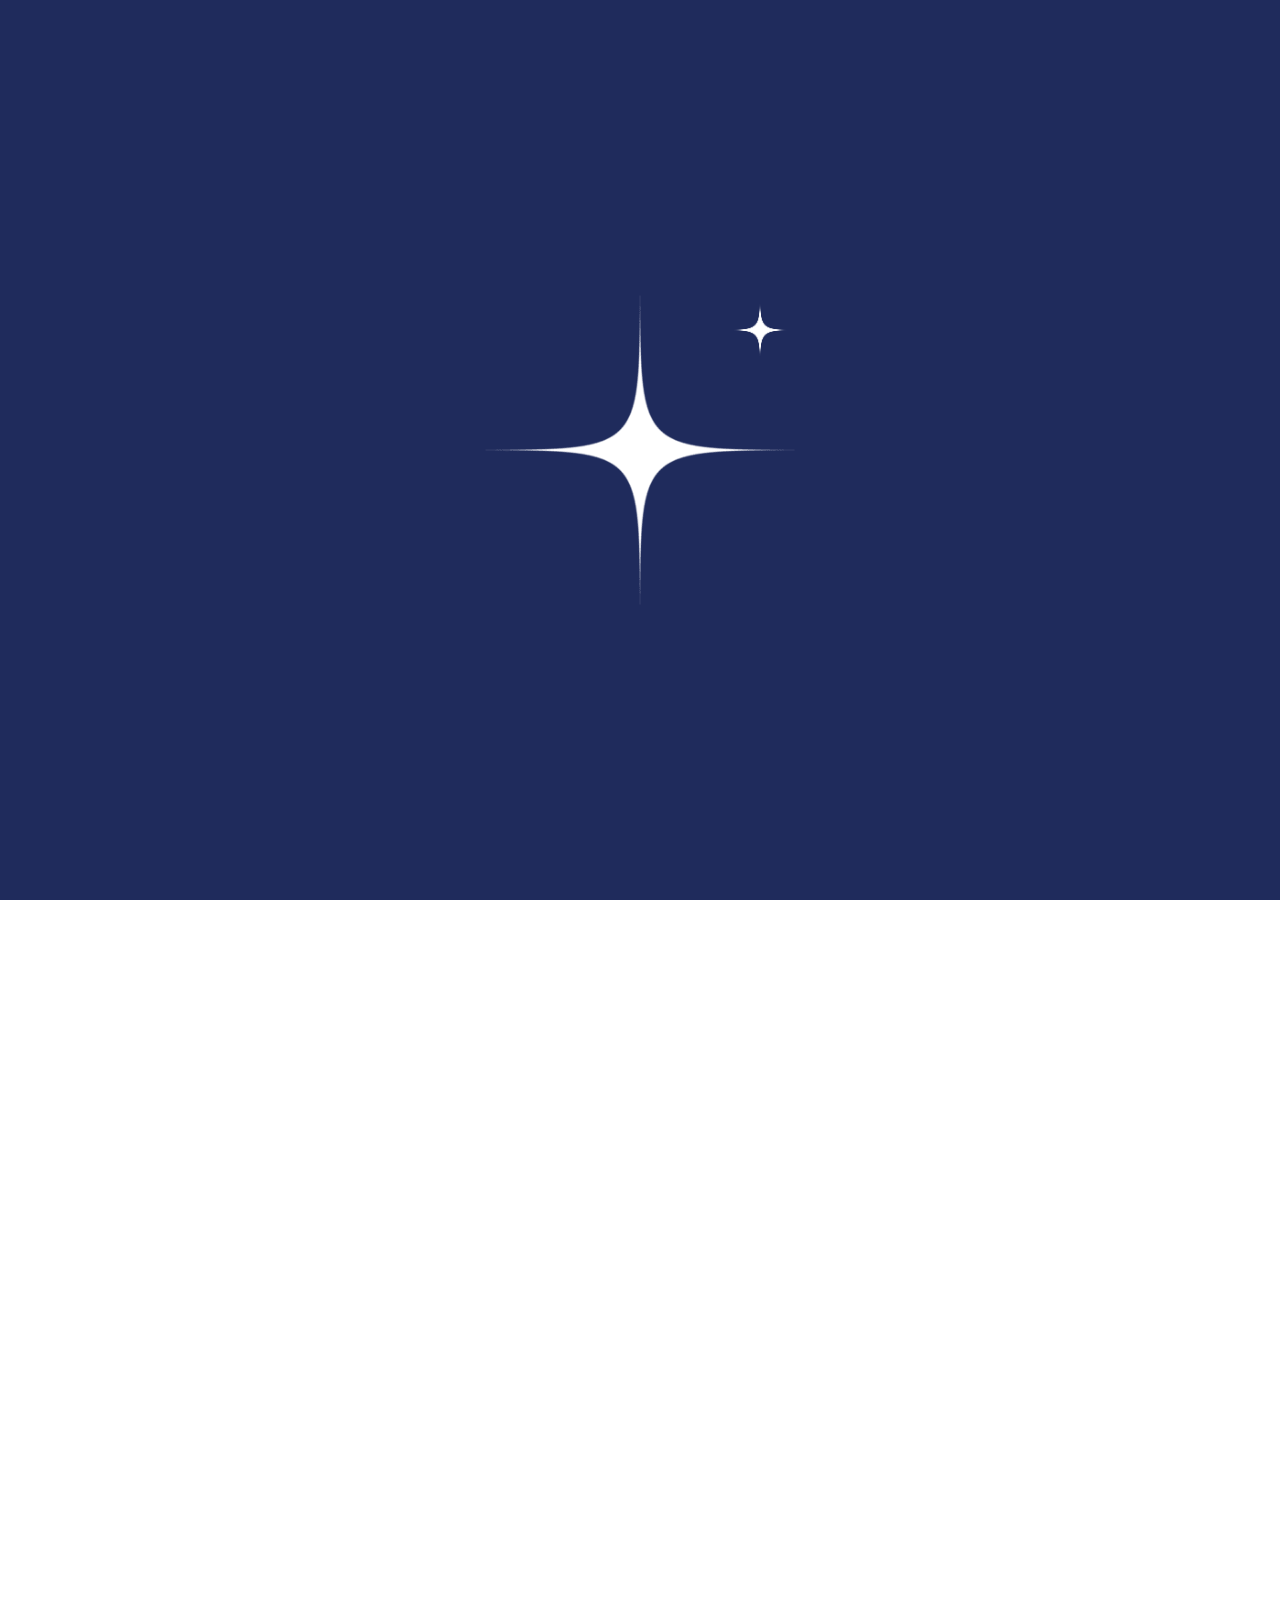
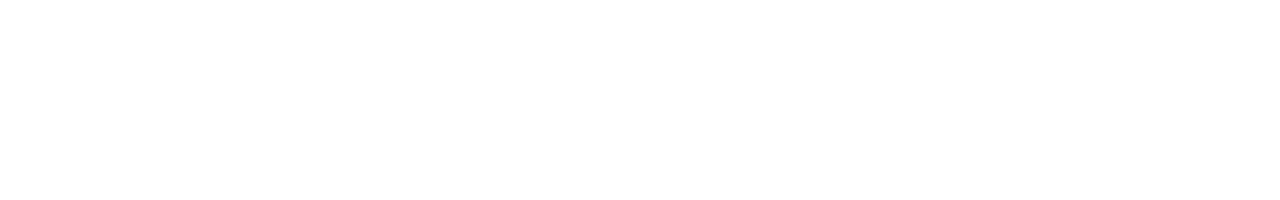
<file: frontend/index.html>
<!-- <!DOCTYPE html>
<html>
<head>
<meta charset="UTF-8">
<title>Polaris Intro</title>
<link rel="stylesheet" href="style.css">
</head>
<body>

<div id="intro">

    <img src="static/star.png" class="star big">
    <img src="static/star.png" class="star small">

    <p class="hint">Click or Scroll</p>

</div>

<script>
let triggered=false;

function start(){
    if(triggered) return;
    triggered=true;

    document.querySelector(".big").classList.add("zoom");
    document.querySelector(".small").classList.add("zoom");

    setTimeout(()=>{
        document.getElementById("intro").style.background="white";
    },1400);

    setTimeout(()=>{
        document.getElementById("intro").remove();
    },1800);
}

window.addEventListener("click",start);
window.addEventListener("wheel",start);
window.addEventListener("touchstart",start);
</script>

</body>
</html> -->
<!DOCTYPE html>
<html>
<head>
<meta charset="UTF-8">
<title>Polaris Intro</title>
<link rel="stylesheet" href="style.css">
</head>
<body>

<div id="intro">
    <img src="static/star.png" class="star big">
    <img src="static/star.png" class="star small">
    <!-- <p class="hint">Click or Scroll</p> -->
</div>

<script src="script.js"></script>
</body>
</html>
</file>
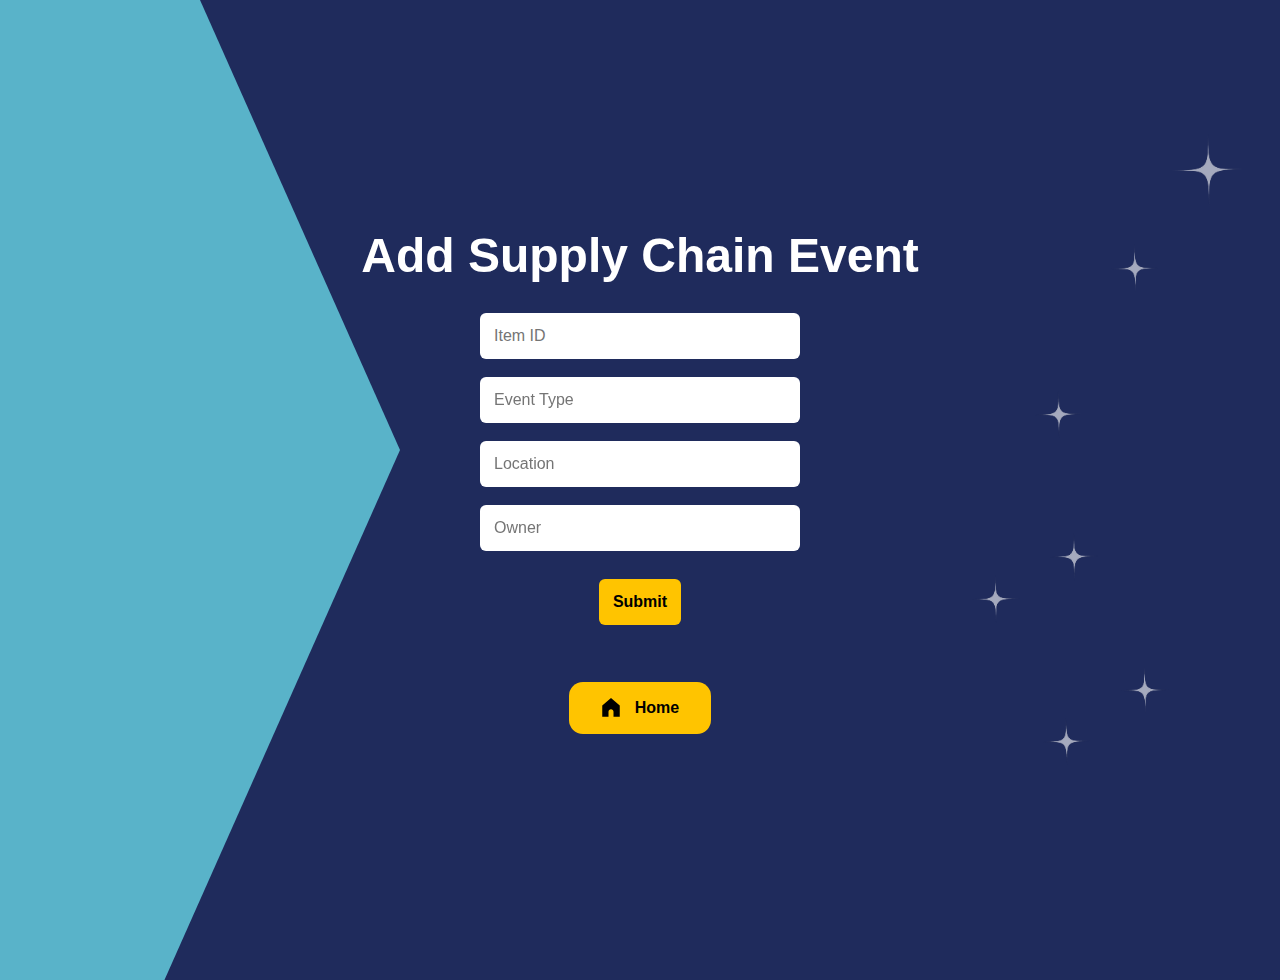
<file: frontend/template/add.html>
<!DOCTYPE html>
<html>
<head>
<meta charset="UTF-8">
<meta name="viewport" content="width=device-width, initial-scale=1.0">
<title>Add Record</title>
<link rel="stylesheet" href="../static/css/style.css">
</head>
<body class="add-body">

<!-- ARROW -->
<div class="arrow-inverted"></div>

<div class="add-container">

    <h1>Add Supply Chain Event</h1>

    <img src="../static/images/UrsaMinor.png" class="constellation-add" alt="Ursa Minor Constellation">

    <form id="addForm">

        <input type="text" placeholder="Item ID" id="itemId" required>

        <input type="text" placeholder="Event Type" id="eventType" required>

        <input type="text" placeholder="Location" id="locationId" required>

        <input type="text" placeholder="Owner" id="owner" required>

        <button type="submit">Submit</button>

    </form>

    <div class="home-container">
        <a href="index.html" class="home-btn">
            <span class="home-icon">
                <img src="../static/images/home-icon.svg" alt="Home">
            </span>
            <span>Home</span>
        </a>
    </div>

</div>

<script src="../static/js/add.js"></script>
</body>
</html>
</file>
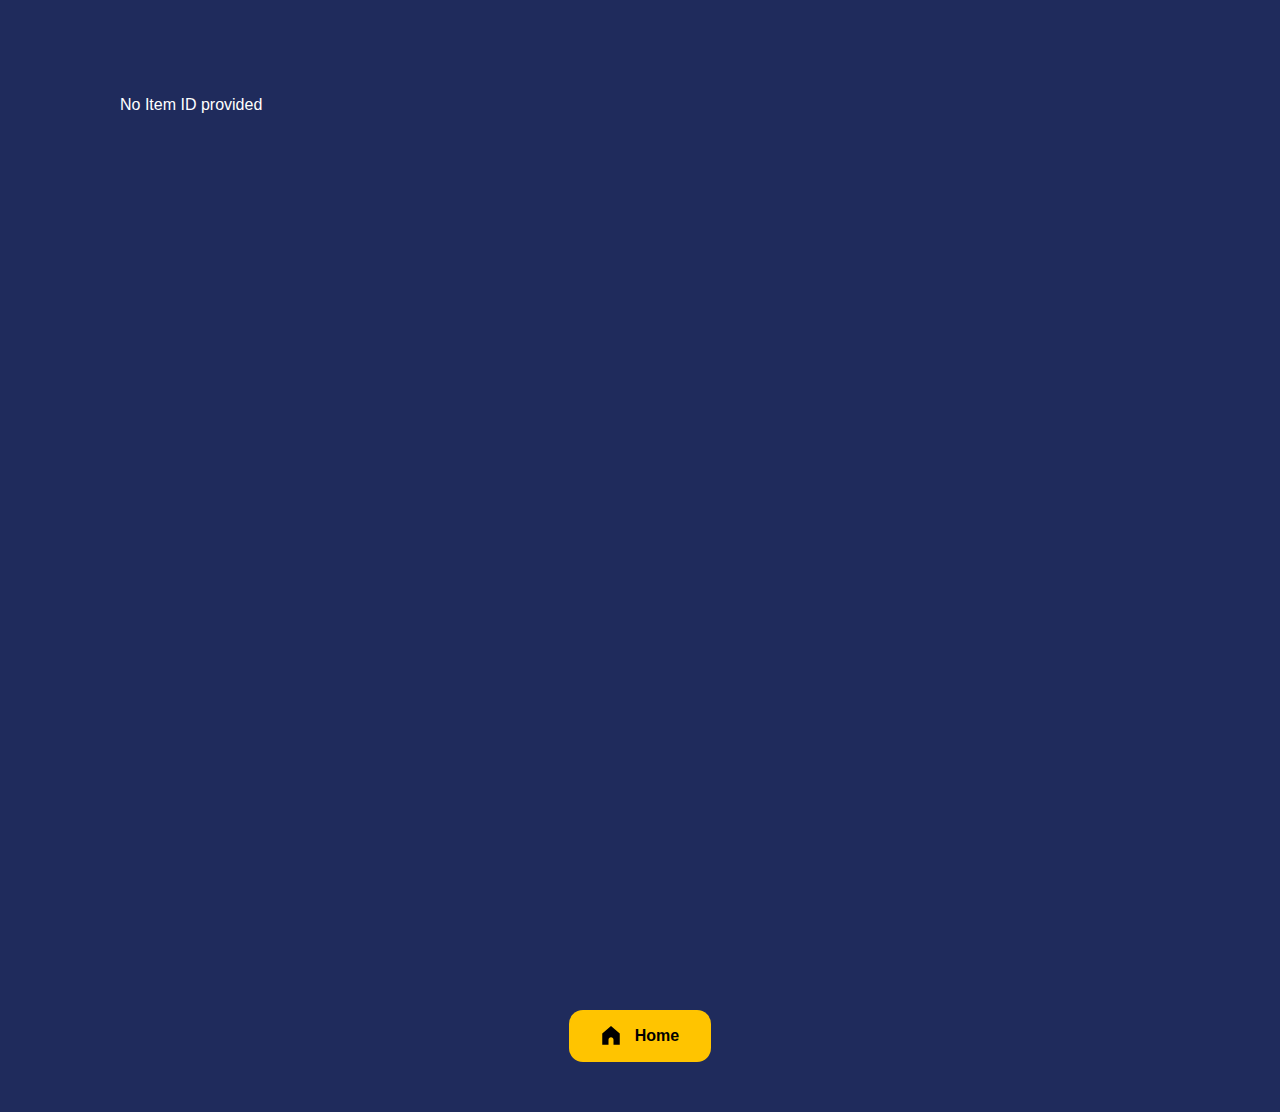
<file: frontend/template/track.html>
<!DOCTYPE html>
<html>
<head>
<meta charset="UTF-8">
<meta name="viewport" content="width=device-width, initial-scale=1.0">
<title>Polaris</title>
<link rel="stylesheet" href="../static/css/style.css">
</head>

<body class="track-body">

<!-- PAGE WRAPPER -->
<div class="track-page">

    <!-- RECORDS CONTAINER -->
    <div id="recordsContainer" class="records"></div>

</div>


<!-- HOME BUTTON -->
<div class="home-container">
    <a href="index.html" class="home-btn">

        <span class="home-icon">
            <img src="../static/images/home-icon.svg" alt="Home">
        </span>

        <span>Home</span>

    </a>
</div>

<!-- SCRIPT -->
<script src="../static/js/track.js"></script>

</body>
</html>
</file>
<file: frontend/style.css>
body{
    margin:0;
    height:200vh;
    font-family:sans-serif;
}

/* SCREEN */

#intro{
    position:fixed;
    inset:0;
    background:#1f2b5c;
    display:flex;
    justify-content:center;
    align-items:center;
    flex-direction:column;
    overflow:hidden;
}

/* STAR BASE */

.star{
    position:absolute;
    transform-origin:center center;
    transition:transform 1.15s cubic-bezier(.8,0,.2,1);
}

/* BIG STAR */

.big{
    width:320px;
}

/* SMALL STAR */

.small{
    width:80px;
    transform:translate(120px,-120px);
}

/* ZOOM EFFECT */

.zoom{
    transform:scale(60);
}

/* TEXT */

.hint{
    position:absolute;
    bottom:60px;
    color:white;
    opacity:.85;
    font-size:14px;
}
</file>
<file: frontend/static/css/style.css>
:root{
    --bg-dark: #1f2b5c;
    --turquoise: #59b3c9;
    --button-yellow: #ffc400;
}

body{
    margin:0;
    font-family:sans-serif;
    overflow:hidden;
    background:var(--bg-dark);
}

/* INTRO */

#intro{
    position:fixed;
    inset:0;
    background:var(--bg-dark);
    display:flex;
    justify-content:center;
    align-items:center;
    z-index:30;
}

.star{
    position:absolute;
    transform-origin:center;
    transition:transform 1.15s cubic-bezier(.8,0,.2,1);
}

.big{ width:320px; }

.small{
    width:80px;
    transform:translate(120px,-120px);
}

.zoom{ transform:scale(60); }

/* LANDING */

#landing{
    position:fixed;
    inset:0;
    background:var(--turquoise);
    display:flex;
    flex-direction:column;
    justify-content:center;
    align-items:center;
}

#landing.transitioning{
    background:var(--bg-dark);
    transition:background 0.6s ease;
}

/* ARROW */

.arrow{
    position:fixed;
    right:-200px;
    top:-10vh;
    width:1200px;
    height:120vh;
    background:var(--bg-dark);
    clip-path:polygon(35% 0%, 100% 0%, 100% 100%, 35% 100%, 0% 50%);
    z-index:1;
    transition:transform 1.4s cubic-bezier(0.76, 0, 0.24, 1);
    will-change:transform;
    backface-visibility:hidden;
    -webkit-font-smoothing:antialiased;
}

.arrow.move{ transform:translateX(-130vw) translateZ(0); }

.arrow-inverted{
    position:fixed;
    left:-800px;
    top:-10vh;
    width:1200px;
    height:120vh;
    background:var(--turquoise);
    clip-path:polygon(0% 0%, 80% 0%, 100% 50%, 80% 100%, 0% 100%);
    z-index:0;
}

/* LOGO */

.logo{
    position:absolute;
    top:42%;
    left:60px;
    width:380px;
    height:auto;
    z-index:2;
}

/* CONSTELLATION */

.constellation{
    position:fixed;
    right:90px;
    top:50%;
    transform:translateY(-50%);
    width:330px;
    height:auto;
    z-index:2;
    opacity:0.8;
}

.constellation-add{
    position:fixed;
    right:20px;
    top:50%;
    transform:translateY(-50%);
    width:300px;
    height:auto;
    z-index:2;
    opacity:0.6;
}

/* INPUT AREA */

.track-box{
    display:flex;
    flex-direction:column;
    gap:16px;
    position:relative;
    z-index:2;
}

input{
    padding:14px;
    width:260px;
    font-size:16px;
    border:none;
    border-radius:6px;
    position:absolute;
    left:50%;
    top:50%;
    transform:translate(-50%, -50%);
    background:#ffffff;
    color:#000;
}

button{
    padding:14px 24px;
    font-size:16px;
    cursor:pointer;
    border:none;
    border-radius:6px;
    background:var(--button-yellow);
    transition:transform 0.15s ease, box-shadow 0.15s ease;
    margin-top:120px;
    align-self:center;
}

button:hover{
    transform:translateY(-1px);
    box-shadow:0 4px 12px rgba(255,196,0,0.4);
}

/* ADD / SCANNER BUTTONS */

.add-btn{
    position:fixed;
    bottom:40px;
    right:40px;
    width:70px;
    height:70px;
    border-radius:50%;
    background:var(--button-yellow);
    display:flex;
    justify-content:center;
    align-items:center;
    text-decoration:none;
    box-shadow:0 4px 12px rgba(0,0,0,0.15);
    transition:transform 0.2s ease, box-shadow 0.2s ease;
    z-index:10;
}

.add-btn:hover{
    transform:translateY(-3px) scale(1.05);
    box-shadow:0 8px 20px rgba(0,0,0,0.25);
}

.add-btn img{
    width:45px;
    height:45px;
    object-fit:contain;
}

.scanner-btn{ bottom:130px; }

/* TRACK PAGE */

.track-page{
    padding:80px 120px 10px 120px;
    background:var(--bg-dark);
    min-height:100vh;
}

.track-body{ overflow:auto; }

.records{
    display:flex;
    flex-direction:column;
    gap:20px;
}

.record{
    background:#e6e6e6;
    border-radius:60px;
    padding:30px 10px;
    display:grid;
    grid-template-columns:repeat(6,1fr);
    gap:50px;
}

.field-block{
    text-align:center;
    color:#222;
}

.icon{
    width:48px;
    height:48px;
    margin:0 auto 8px;
    transition:transform .18s ease, filter .18s ease;
}

.icon:hover{
    transform:translateY(-6px) scale(1.06);
    filter:drop-shadow(0 10px 14px rgba(0,0,0,.35)) drop-shadow(0 0 6px rgba(89,179,201,.7));
}

.icon img{
    width:100%;
    height:100%;
    object-fit:contain;
}

.label{
    font-size:13px;
    color:#4b4b4b;
}

.value{
    font-weight:600;
    font-size:16px;
}

/* HOME BUTTON */

.home-container{
    display:flex;
    justify-content:center;
    padding:20px 0 50px;
}

.home-btn{
    display:flex;
    align-items:center;
    gap:14px;
    padding:16px 32px;
    background:var(--button-yellow);
    color:#000;
    text-decoration:none;
    font-weight:600;
    border-radius:14px;
    transition:transform 0.15s ease, box-shadow 0.15s ease;
}

.home-btn:hover{
    transform:translateY(-2px);
    box-shadow:0 8px 20px rgba(0,0,0,0.25);
}

.home-icon{
    width:20px;
    height:20px;
}

.home-icon img{
    width:100%;
    height:100%;
    object-fit:contain;
}

/* ADD PAGE */

.add-body{
    background:var(--bg-dark);
    margin:0;
    overflow:auto;
}

.add-container{
    min-height:100vh;
    display:flex;
    flex-direction:column;
    justify-content:center;
    align-items:center;
    padding:40px 20px;
    position:relative;
    z-index:2;
}

.add-container h1{
    color:#ffffff;
    font-size:48px;
    margin-bottom:30px;
    text-align:center;
    position:relative;
    z-index:2;
}

#addForm{
    display:flex;
    flex-direction:column;
    gap:18px;
    width:320px;
    padding-bottom:3%;
}

#addForm input{
    position:static;
    transform:none;
    padding:14px;
    font-size:16px;
    border-radius:6px;
    border:none;
    width:100%;
    box-sizing:border-box;
}

#addForm button{
    padding:14px;
    background:var(--button-yellow);
    border:none;
    border-radius:6px;
    cursor:pointer;
    font-size:16px;
    font-weight:600;
    margin-top:10px;
}

#addForm button:hover{
    transform:translateY(-2px);
    box-shadow:0 4px 12px rgba(255,196,0,0.4);
}

/* SCANNER PAGE */

.scanner-body{
    background:var(--bg-dark);
    margin:0;
    overflow:hidden;
    height:100vh;
    display:flex;
    flex-direction:column;
    align-items:center;
    justify-content:center;
    font-family:sans-serif;
}

.scanner-container{
    position:relative;
    z-index:2;
    display:flex;
    flex-direction:column;
    align-items:center;
    gap:28px;
}

.scanner-title{
    color:#ffffff;
    font-size:42px;
    font-weight:700;
    margin:0;
    letter-spacing:-0.5px;
}

.viewport{
    position:relative;
    width:320px;
    height:320px;
    border-radius:20px;
    overflow:hidden;
    box-shadow:0 0 0 4px var(--turquoise), 0 20px 60px rgba(0,0,0,0.5);
}

#video{
    width:100%;
    height:100%;
    object-fit:cover;
    display:block;
}

.reticle{
    position:absolute;
    inset:0;
    pointer-events:none;
}

.reticle::before,
.reticle::after{
    content:'';
    position:absolute;
    width:50px;
    height:50px;
    border-color:var(--button-yellow);
    border-style:solid;
}

.reticle::before{
    top:18px;
    left:18px;
    border-width:4px 0 0 4px;
    border-radius:4px 0 0 0;
}

.reticle::after{
    bottom:18px;
    right:18px;
    border-width:0 4px 4px 0;
    border-radius:0 0 4px 0;
}

.corner-tr, .corner-bl{
    position:absolute;
    width:50px;
    height:50px;
    border-color:var(--button-yellow);
    border-style:solid;
}

.corner-tr{
    top:18px;
    right:18px;
    border-width:4px 4px 0 0;
    border-radius:0 4px 0 0;
}

.corner-bl{
    bottom:18px;
    left:18px;
    border-width:0 0 4px 4px;
    border-radius:0 0 0 4px;
}

.scan-line{
    position:absolute;
    left:18px;
    right:18px;
    height:2px;
    background:linear-gradient(90deg, transparent, var(--turquoise), transparent);
    animation:scan 2s ease-in-out infinite;
    border-radius:2px;
}

@keyframes scan{
    0%   { top:20px; opacity:0; }
    10%  { opacity:1; }
    90%  { opacity:1; }
    100% { top:calc(100% - 22px); opacity:0; }
}

.success-overlay{
    position:absolute;
    inset:0;
    background:rgba(89,179,201,0.15);
    display:flex;
    align-items:center;
    justify-content:center;
    opacity:0;
    transition:opacity 0.3s ease;
    border-radius:20px;
}

.success-overlay.show{ opacity:1; }

.check{
    width:72px;
    height:72px;
    border-radius:50%;
    background:var(--button-yellow);
    display:flex;
    align-items:center;
    justify-content:center;
    font-size:36px;
    box-shadow:0 0 0 8px rgba(255,196,0,0.2);
    animation:pop 0.35s cubic-bezier(.36,.07,.19,.97) both;
}

@keyframes pop{
    0%   { transform:scale(0.4); }
    70%  { transform:scale(1.15); }
    100% { transform:scale(1); }
}

.status{
    color:rgba(255,255,255,0.7);
    font-size:15px;
    text-align:center;
    min-height:22px;
    transition:color 0.2s;
}

.status.found{
    color:var(--button-yellow);
    font-weight:600;
}

.status.error{ color:#ff6b6b; }

.divider{
    display:flex;
    align-items:center;
    gap:12px;
    width:320px;
    color:rgba(255,255,255,0.3);
    font-size:13px;
}

.divider::before, .divider::after{
    content:'';
    flex:1;
    height:1px;
    background:rgba(255,255,255,0.15);
}

.manual-row{
    display:flex;
    gap:10px;
    width:320px;
}

.manual-row input{
    position:static;
    transform:none;
    flex:1;
    padding:12px 14px;
    font-size:15px;
    border-radius:8px;
    border:1.5px solid rgba(255,255,255,0.1);
    background:rgba(255,255,255,0.1);
    color:#fff;
    outline:none;
    transition:border-color 0.2s;
    width:auto;
}

.manual-row input::placeholder{ color:rgba(255,255,255,0.35); }
.manual-row input:focus{ border-color:var(--turquoise); }

.manual-row button{
    padding:12px 18px;
    background:var(--button-yellow);
    border:none;
    border-radius:8px;
    cursor:pointer;
    font-size:15px;
    font-weight:700;
    margin-top:0;
    white-space:nowrap;
}

@media (max-width:1024px){
    .logo{ width:280px; left:40px; top:44%; }
    .constellation{ width:240px; right:40px; }
    .constellation-add{ width:200px; right:10px; }
    .track-page{ padding:60px 60px 10px 60px; }
    .record{ grid-template-columns:repeat(3,1fr); gap:30px; border-radius:40px; }
    input{ width:220px; }
    button{ margin-top:100px; }
}


@media (max-width:640px){
    /* Landing */
    .logo{
        width:200px;
        left:50%;
        top:12%;
        transform:translateX(-50%);
    }

    .constellation{ display:none; }
    .constellation-add{ display:none; }

    .arrow{
        right:auto;
        left:-20px;
        top:auto;
        bottom:-60vh;
        width:200vw;
        height:80vh;
        clip-path:polygon(0% 20%, 100% 0%, 100% 100%, 0% 100%);
    }

    .arrow.move{
        transform:translateY(100vh) translateZ(0);
    }

    input{
        width:72vw;
        font-size:15px;
        top:52%;
    }

    button{
        margin-top:130px;
        font-size:15px;
        padding:13px 22px;
    }

    /* FABs */
    .add-btn{
        width:58px;
        height:58px;
        bottom:24px;
        right:20px;
    }

    .add-btn img{ width:34px; height:34px; }
    .scanner-btn{ bottom:100px; }

    /* Track page */
    .track-page{ padding:40px 16px 10px 16px; }

    .record{
        grid-template-columns:repeat(2,1fr);
        gap:16px;
        border-radius:24px;
        padding:20px 14px;
    }

    .icon{ width:36px; height:36px; }
    .value{ font-size:14px; }
    .label{ font-size:11px; }

    /* Add page */
    .add-container h1{ font-size:32px; margin-bottom:20px; }
    #addForm{ width:90vw; }

    .arrow-inverted{
        left:-60vw;
        width:160vw;
    }

    /* Scanner page */
    .scanner-body{
        justify-content:flex-start;
        padding-top:8vh;
        overflow-y:auto;
    }

    .scanner-title{ font-size:28px; }
    .scanner-container{ gap:18px; }

    .viewport{ width:82vw; height:82vw; }

    .divider,
    .manual-row{ width:82vw; }
}

/* ============================================================
   RESPONSIVE — SMALL PHONE  (≤ 390px)
   ============================================================ */
@media (max-width:390px){
    .logo{ width:160px; top:10%; }

    input{ width:78vw; font-size:14px; }

    button{
        font-size:14px;
        padding:12px 18px;
        margin-top:120px;
    }

    .add-btn{ width:52px; height:52px; bottom:20px; right:16px; }
    .add-btn img{ width:30px; height:30px; }
    .scanner-btn{ bottom:86px; }

    .track-page{ padding:32px 10px 10px 10px; }

    .record{
        grid-template-columns:repeat(2,1fr);
        gap:12px;
        border-radius:18px;
        padding:16px 10px;
    }

    .icon{ width:30px; height:30px; }
    .value{ font-size:13px; }
    .label{ font-size:10px; }

    .add-container h1{ font-size:26px; }
    #addForm{ width:94vw; }

    .scanner-title{ font-size:24px; }
    .viewport{ width:88vw; height:88vw; }
    .divider, .manual-row{ width:88vw; }
}
</file>
